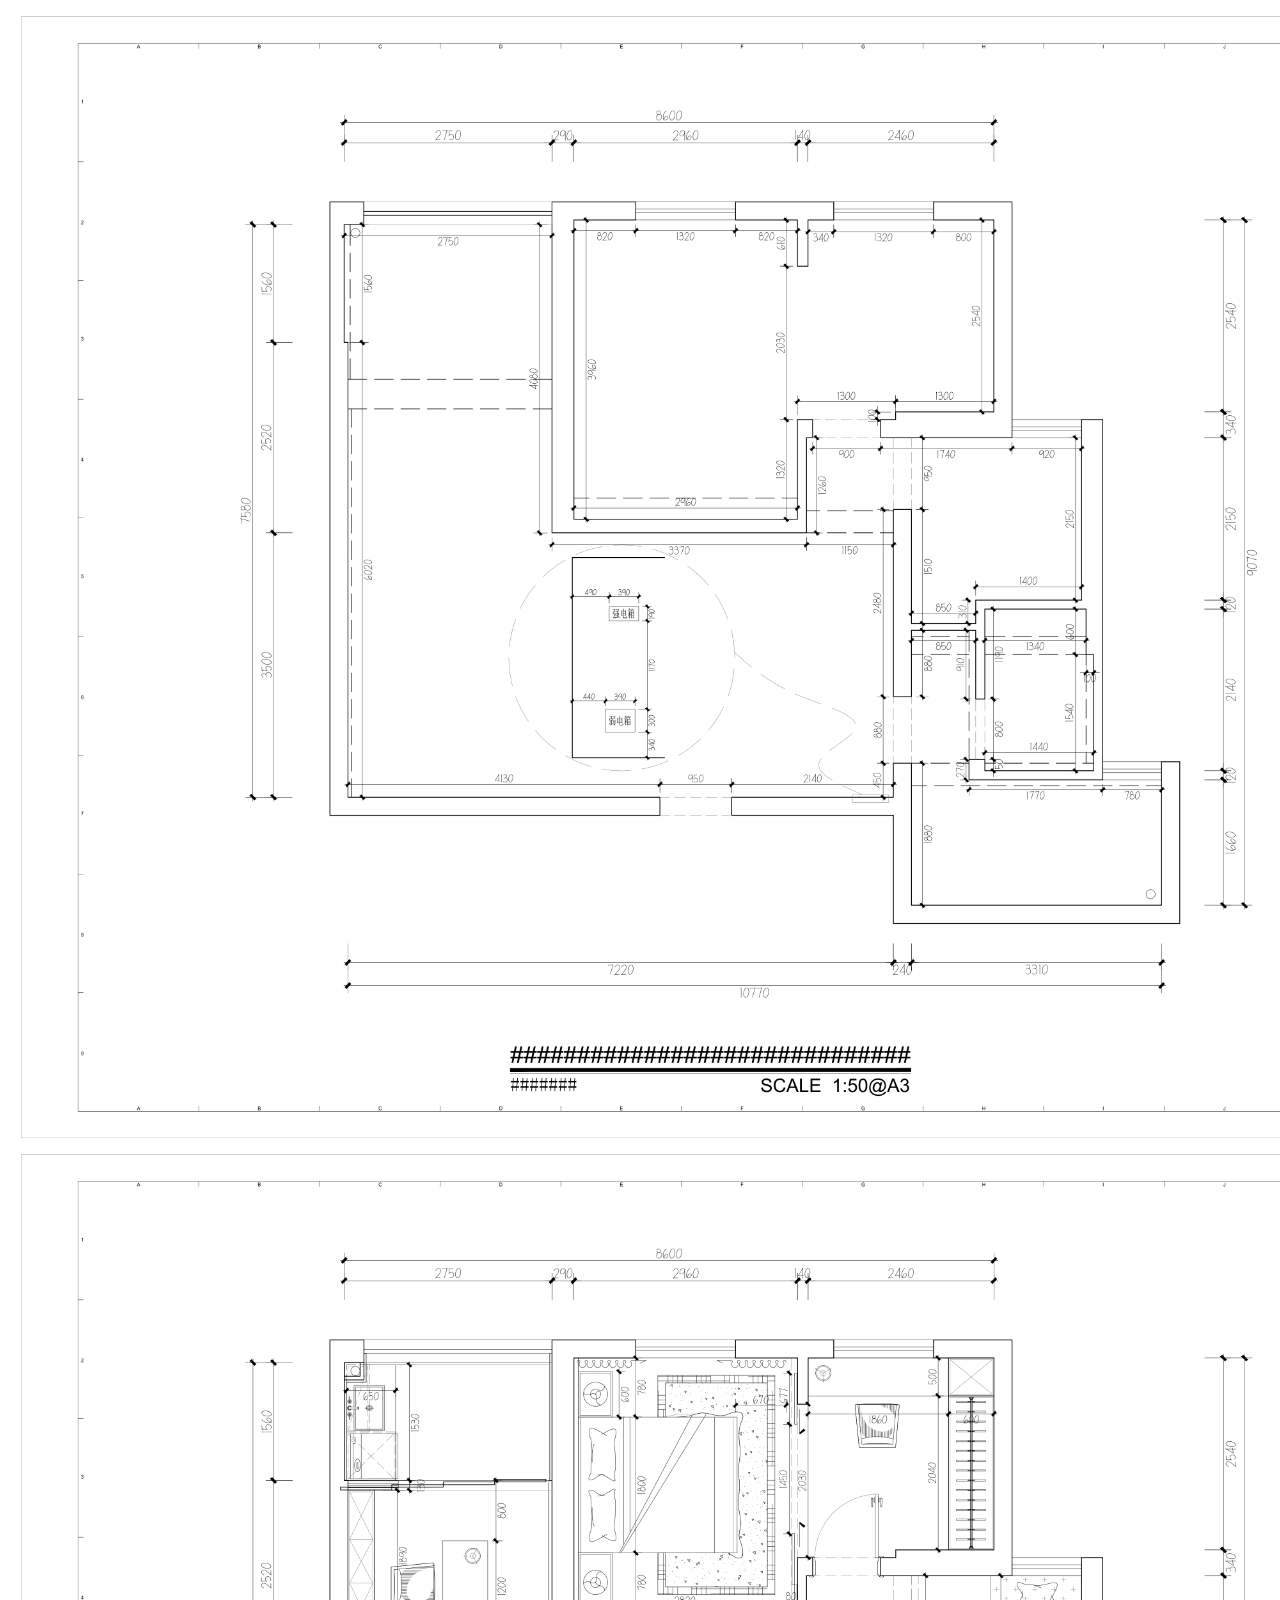
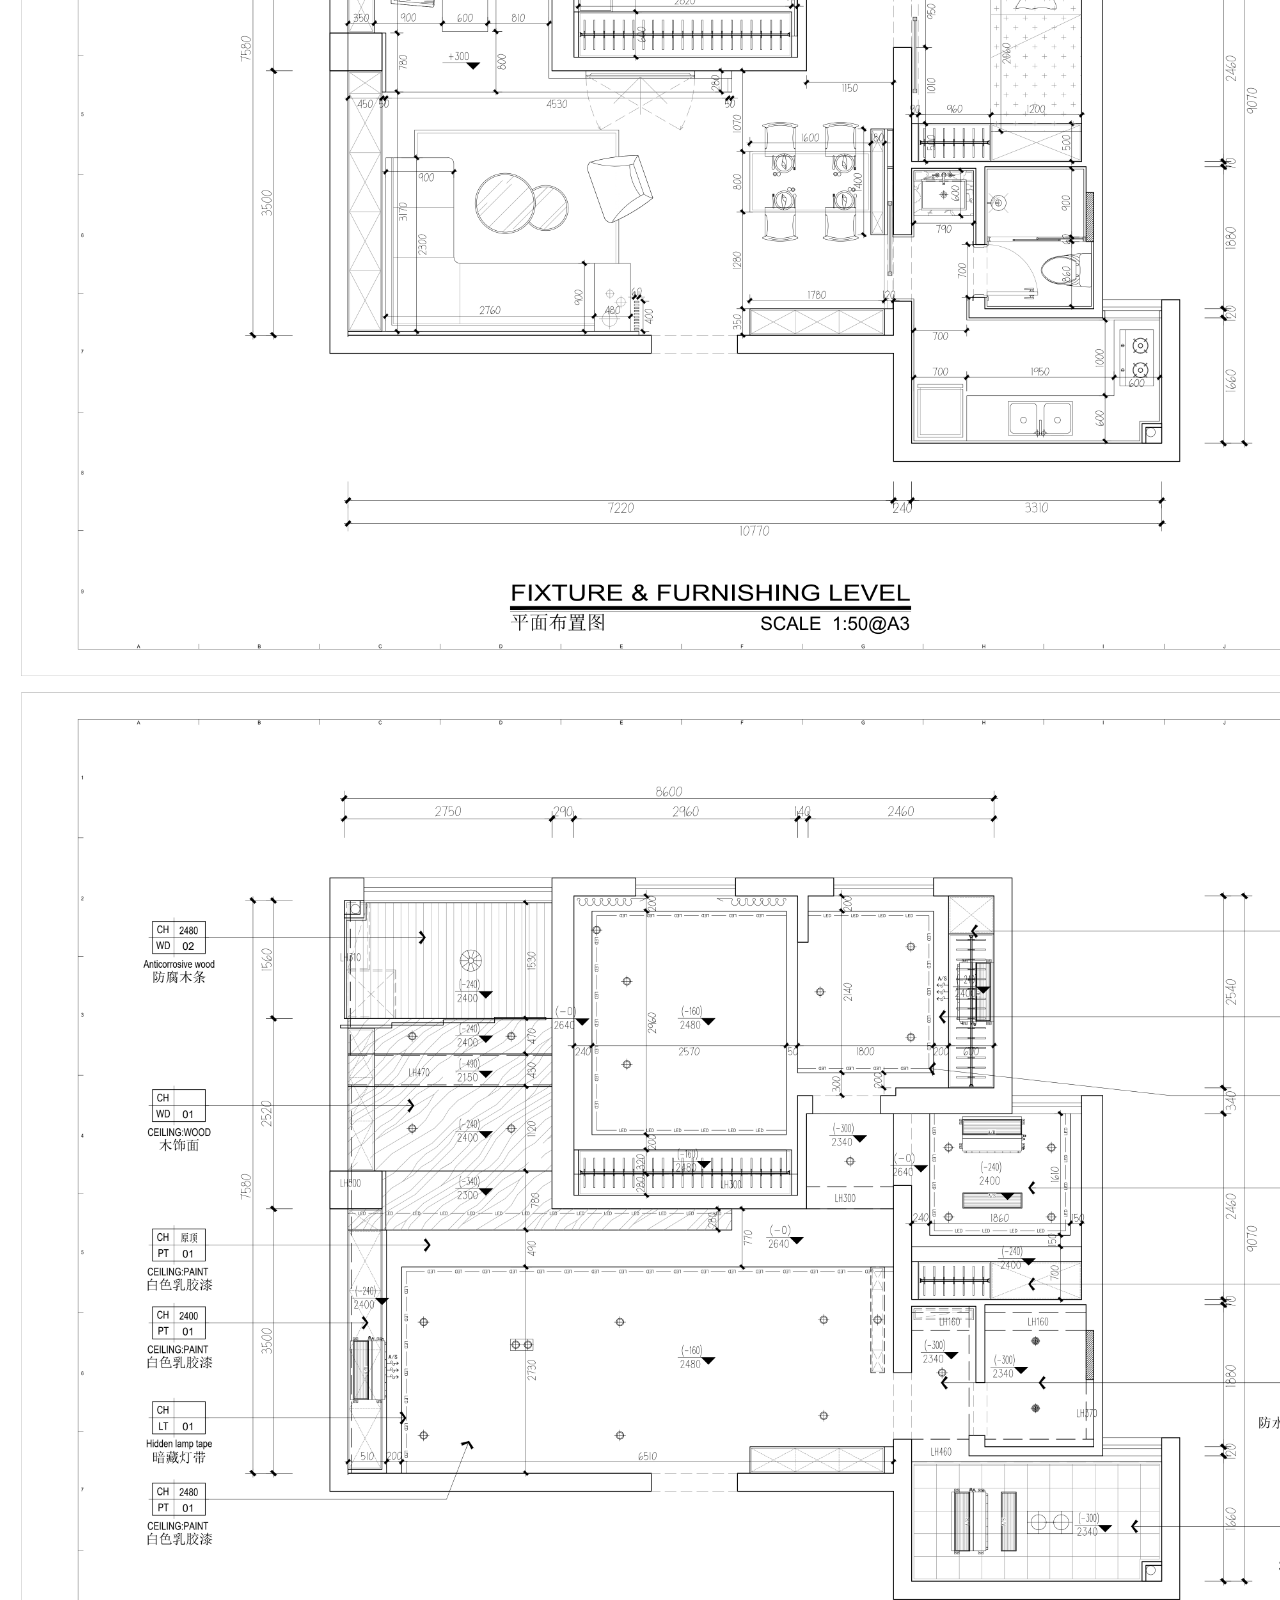
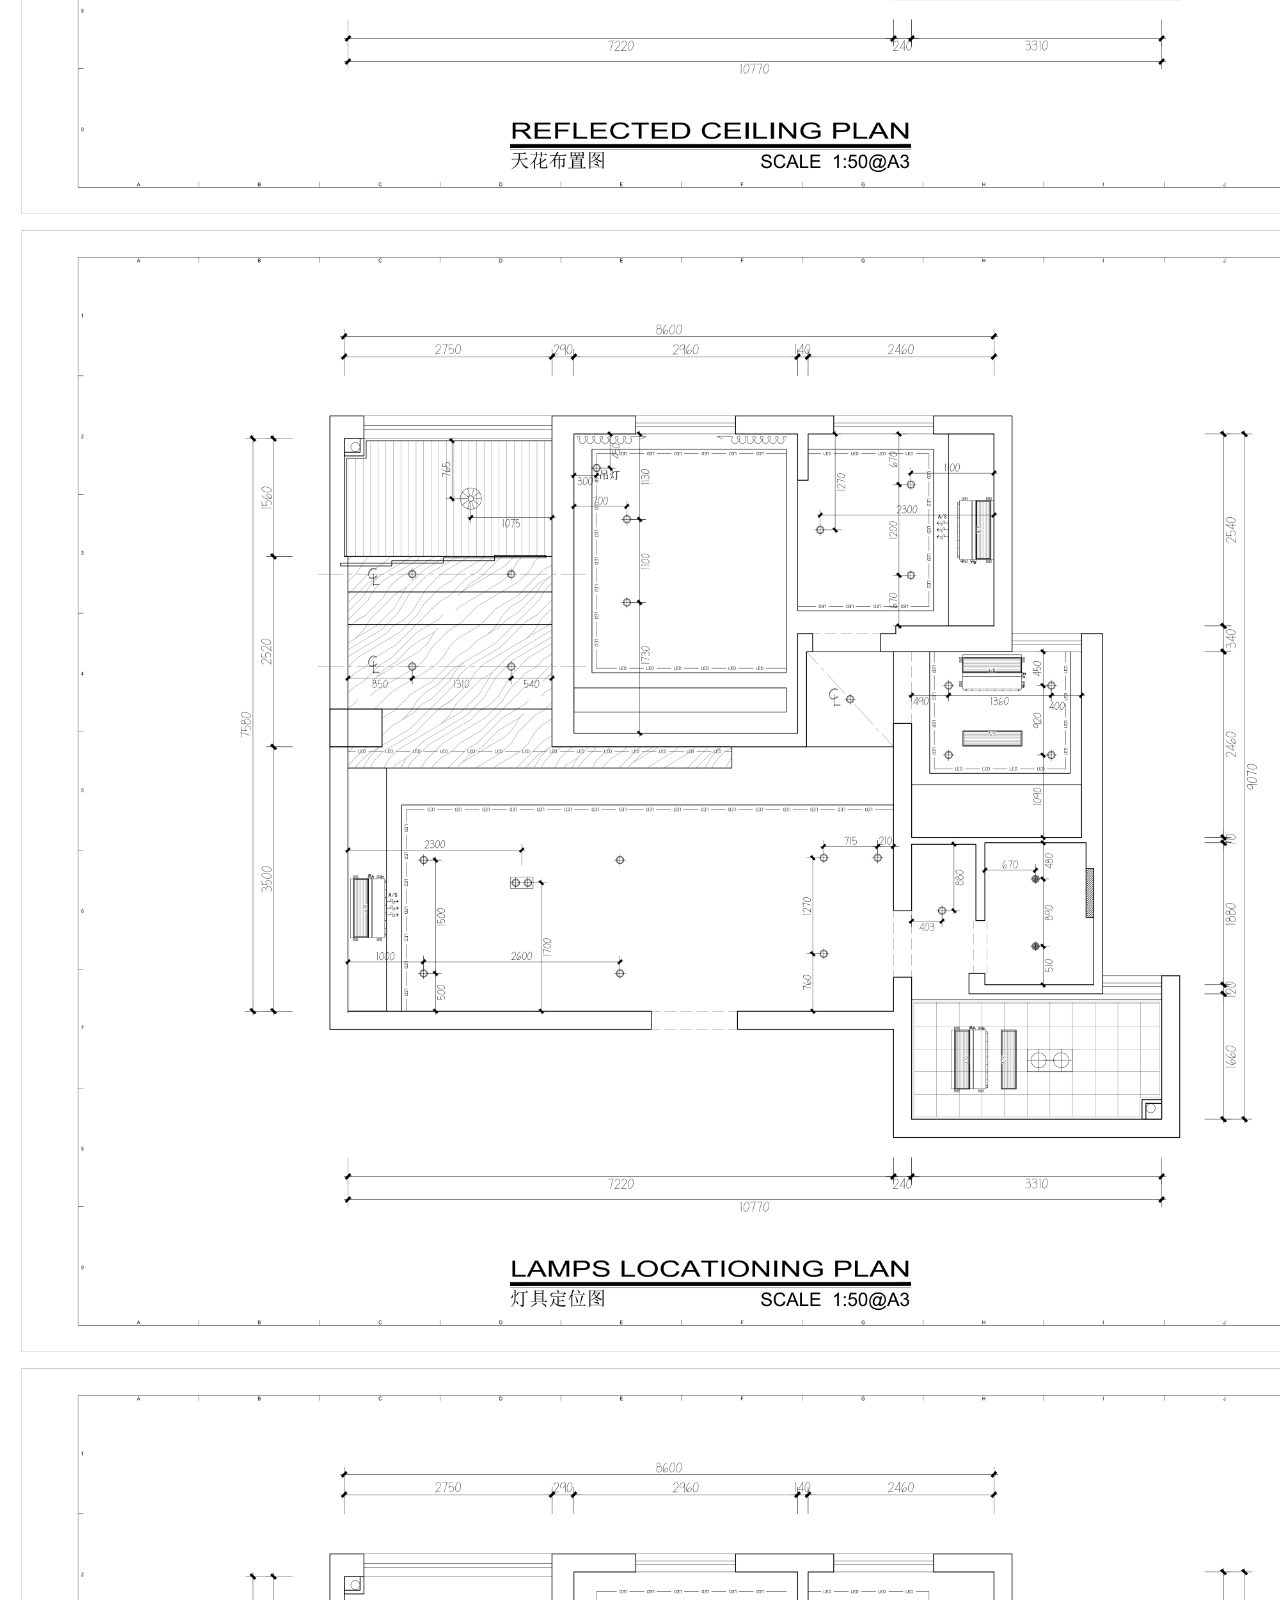
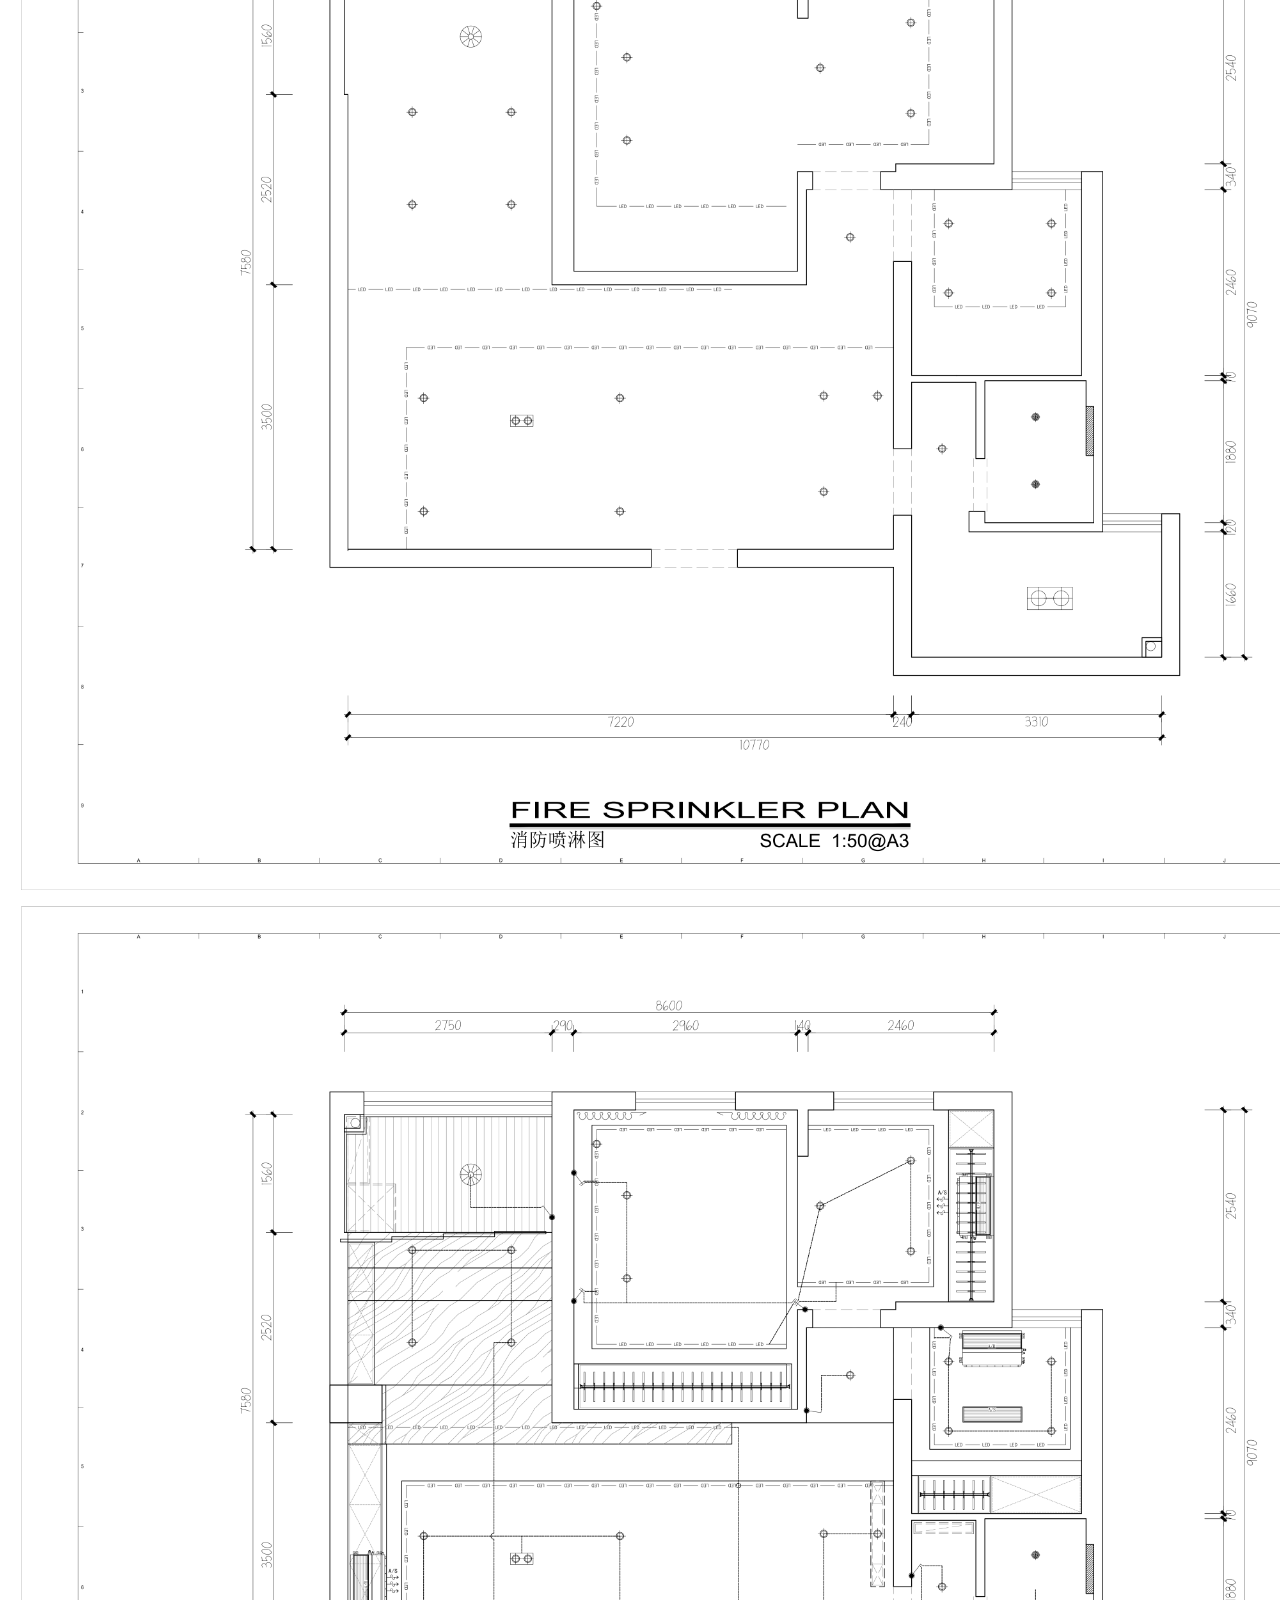
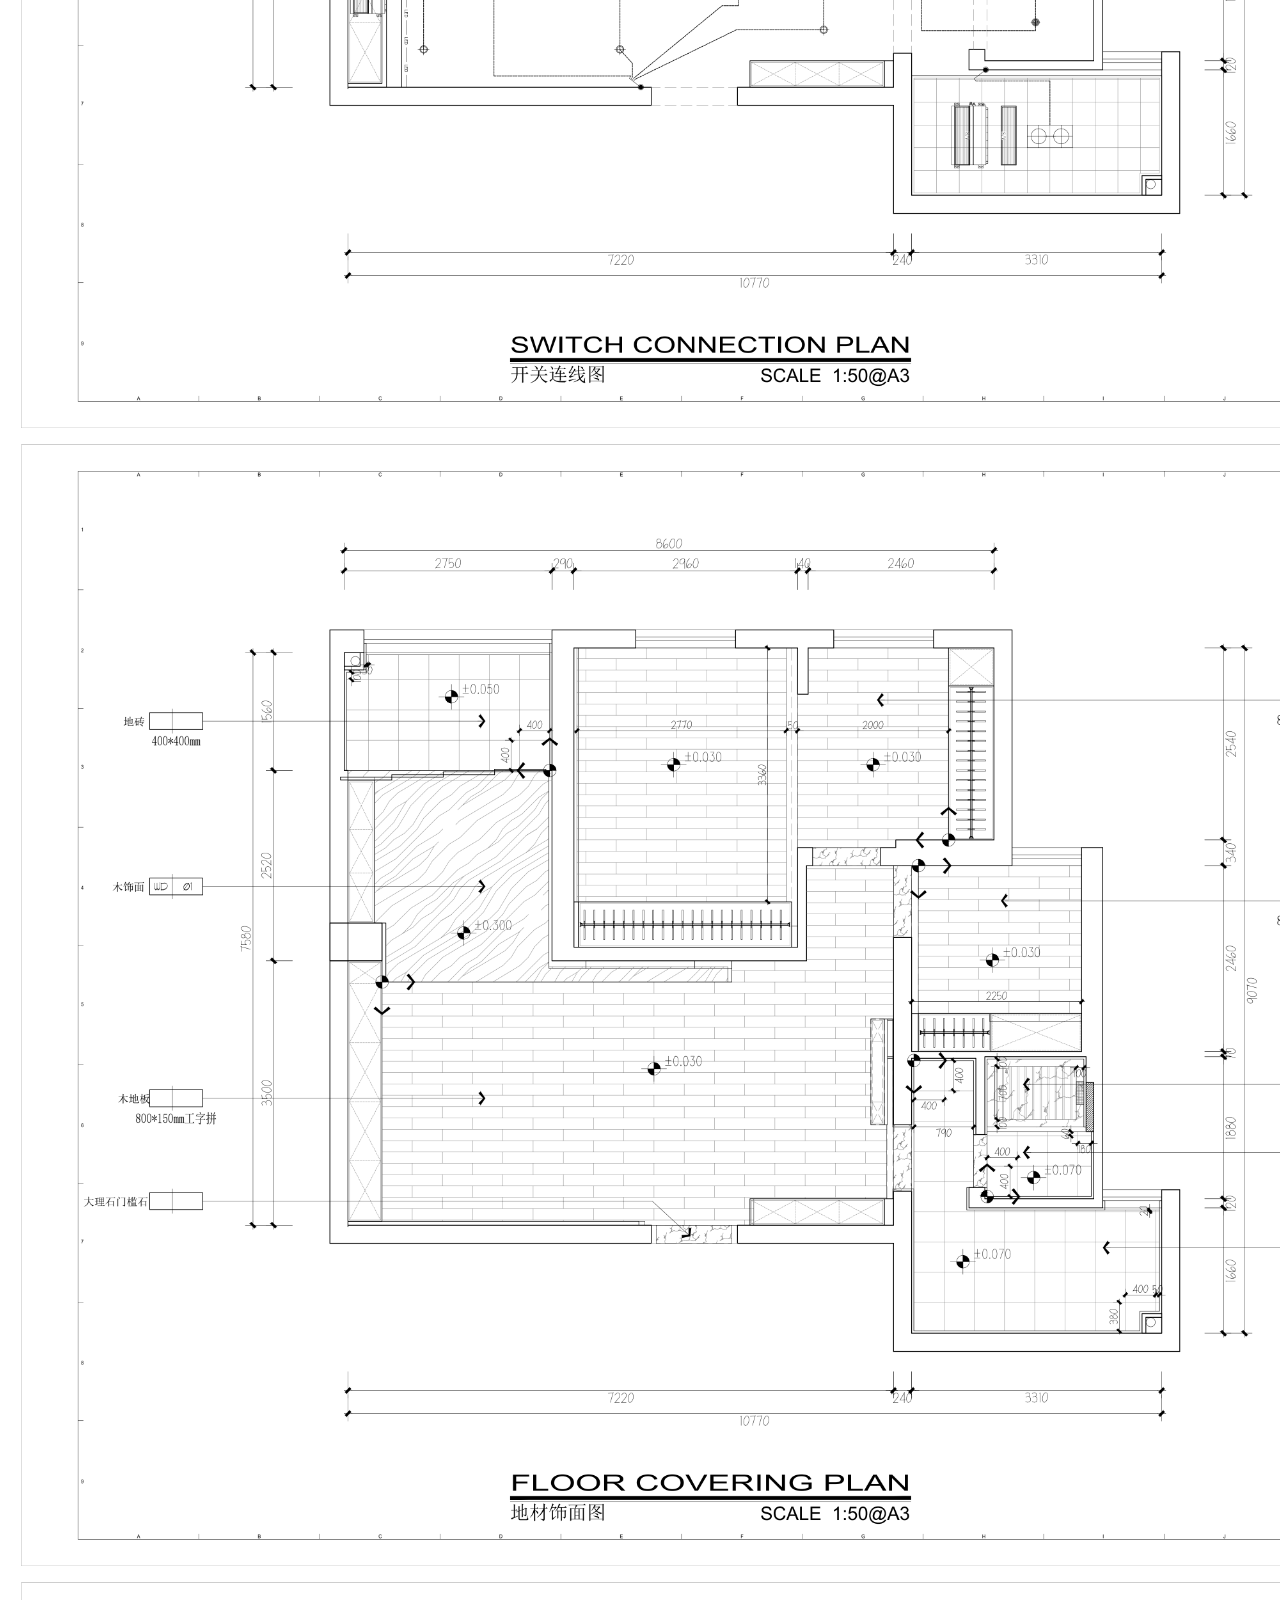
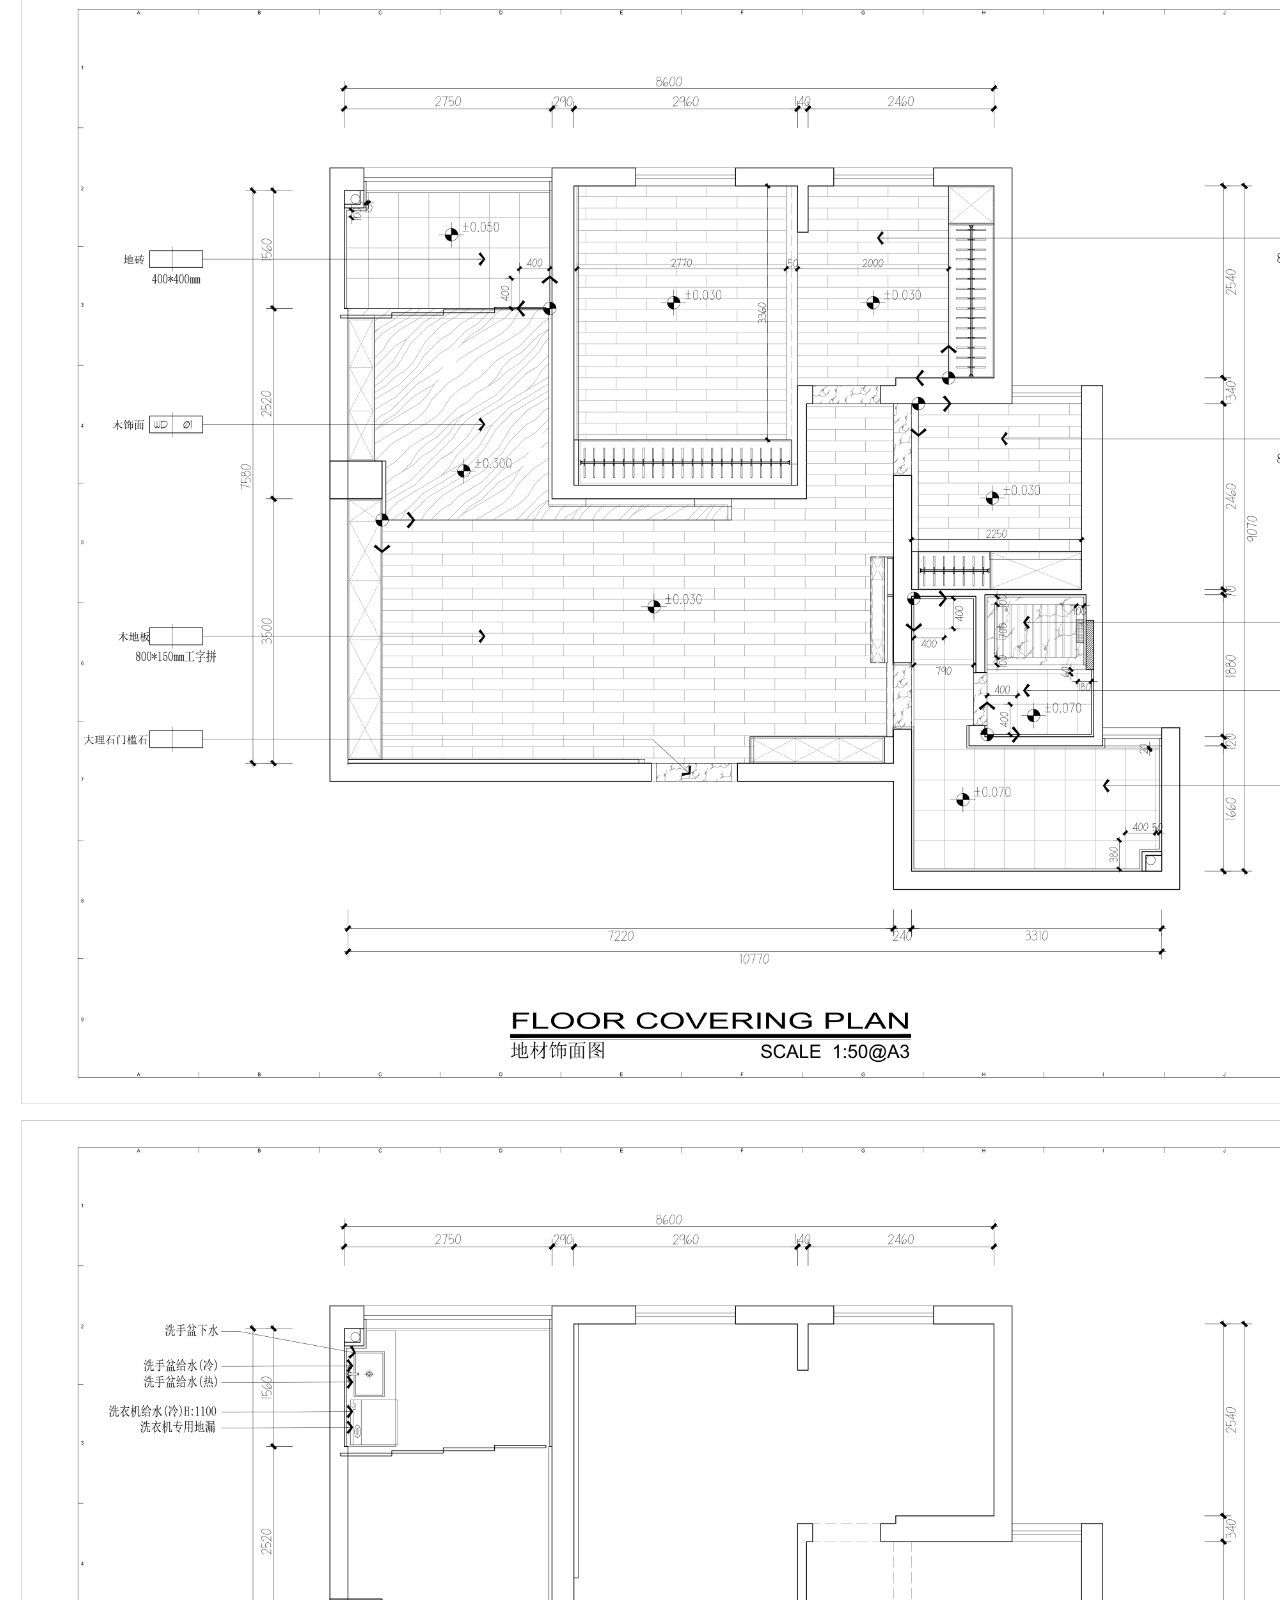
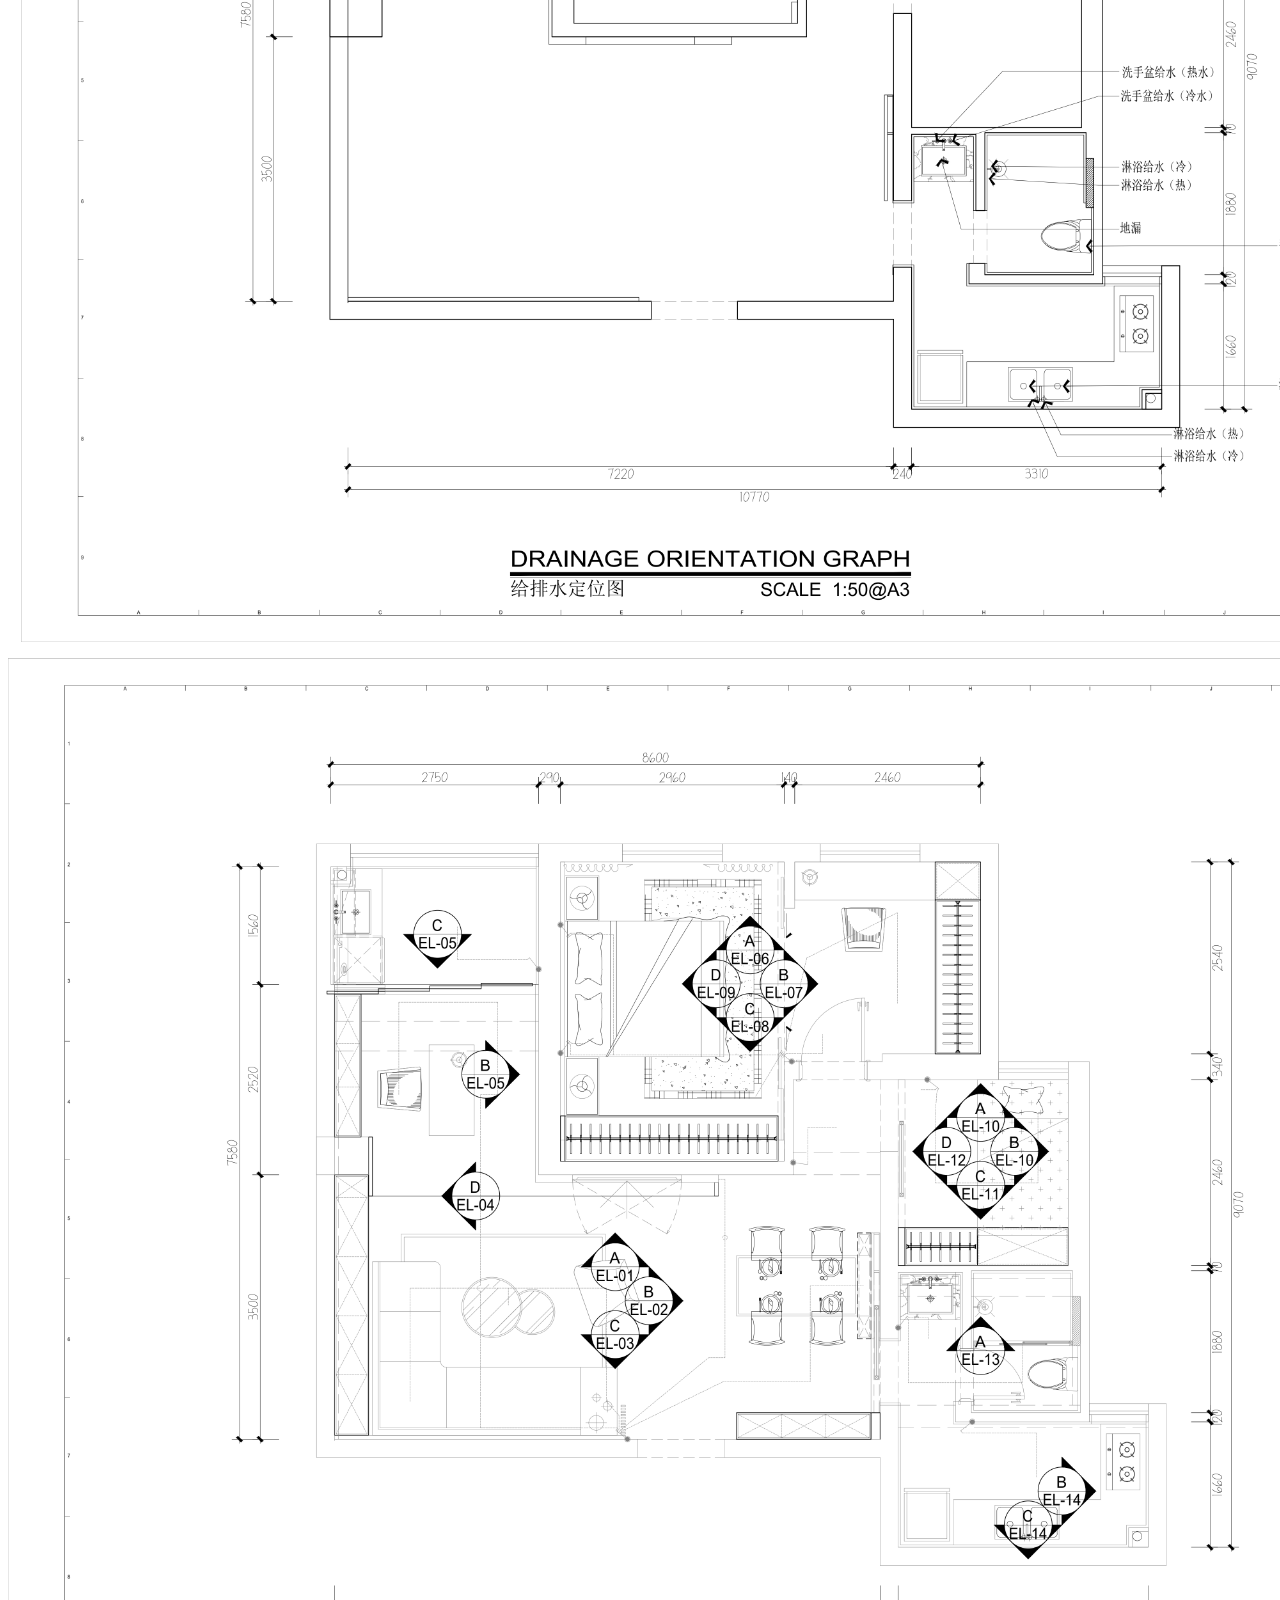
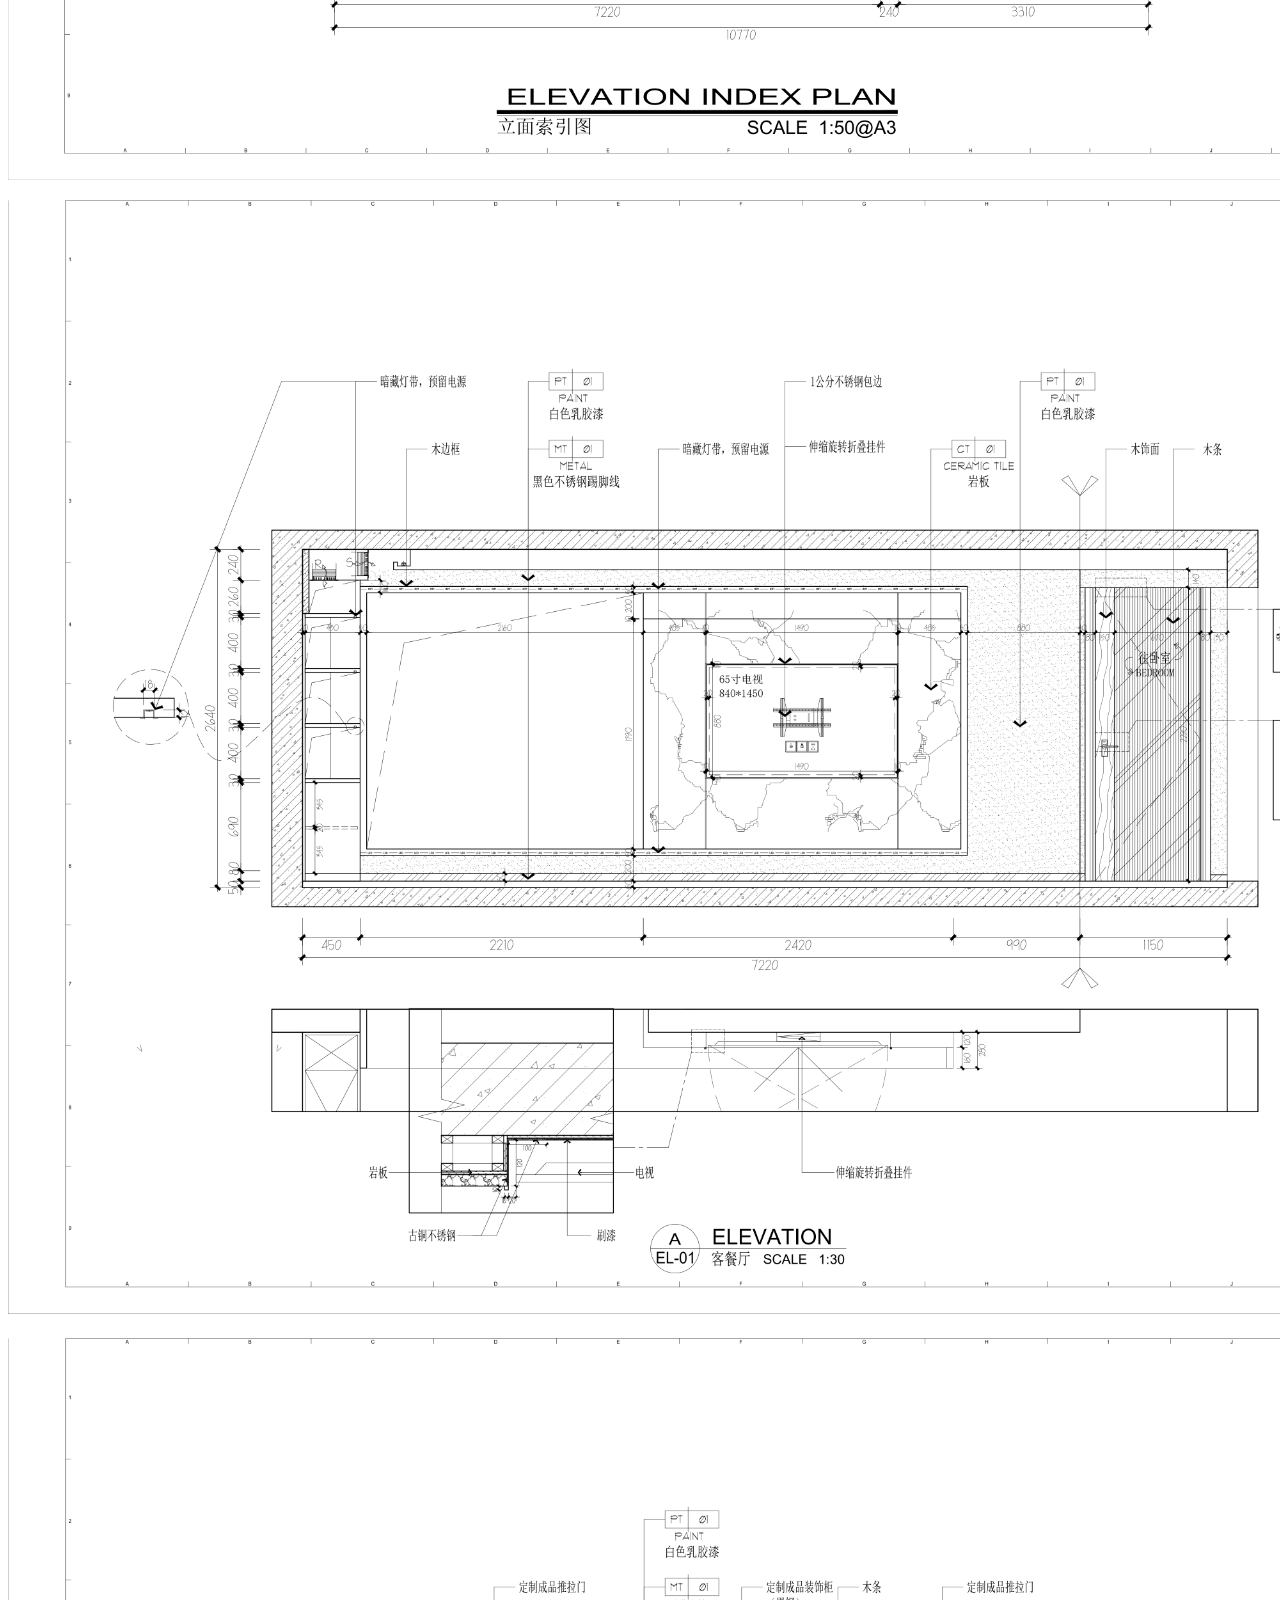
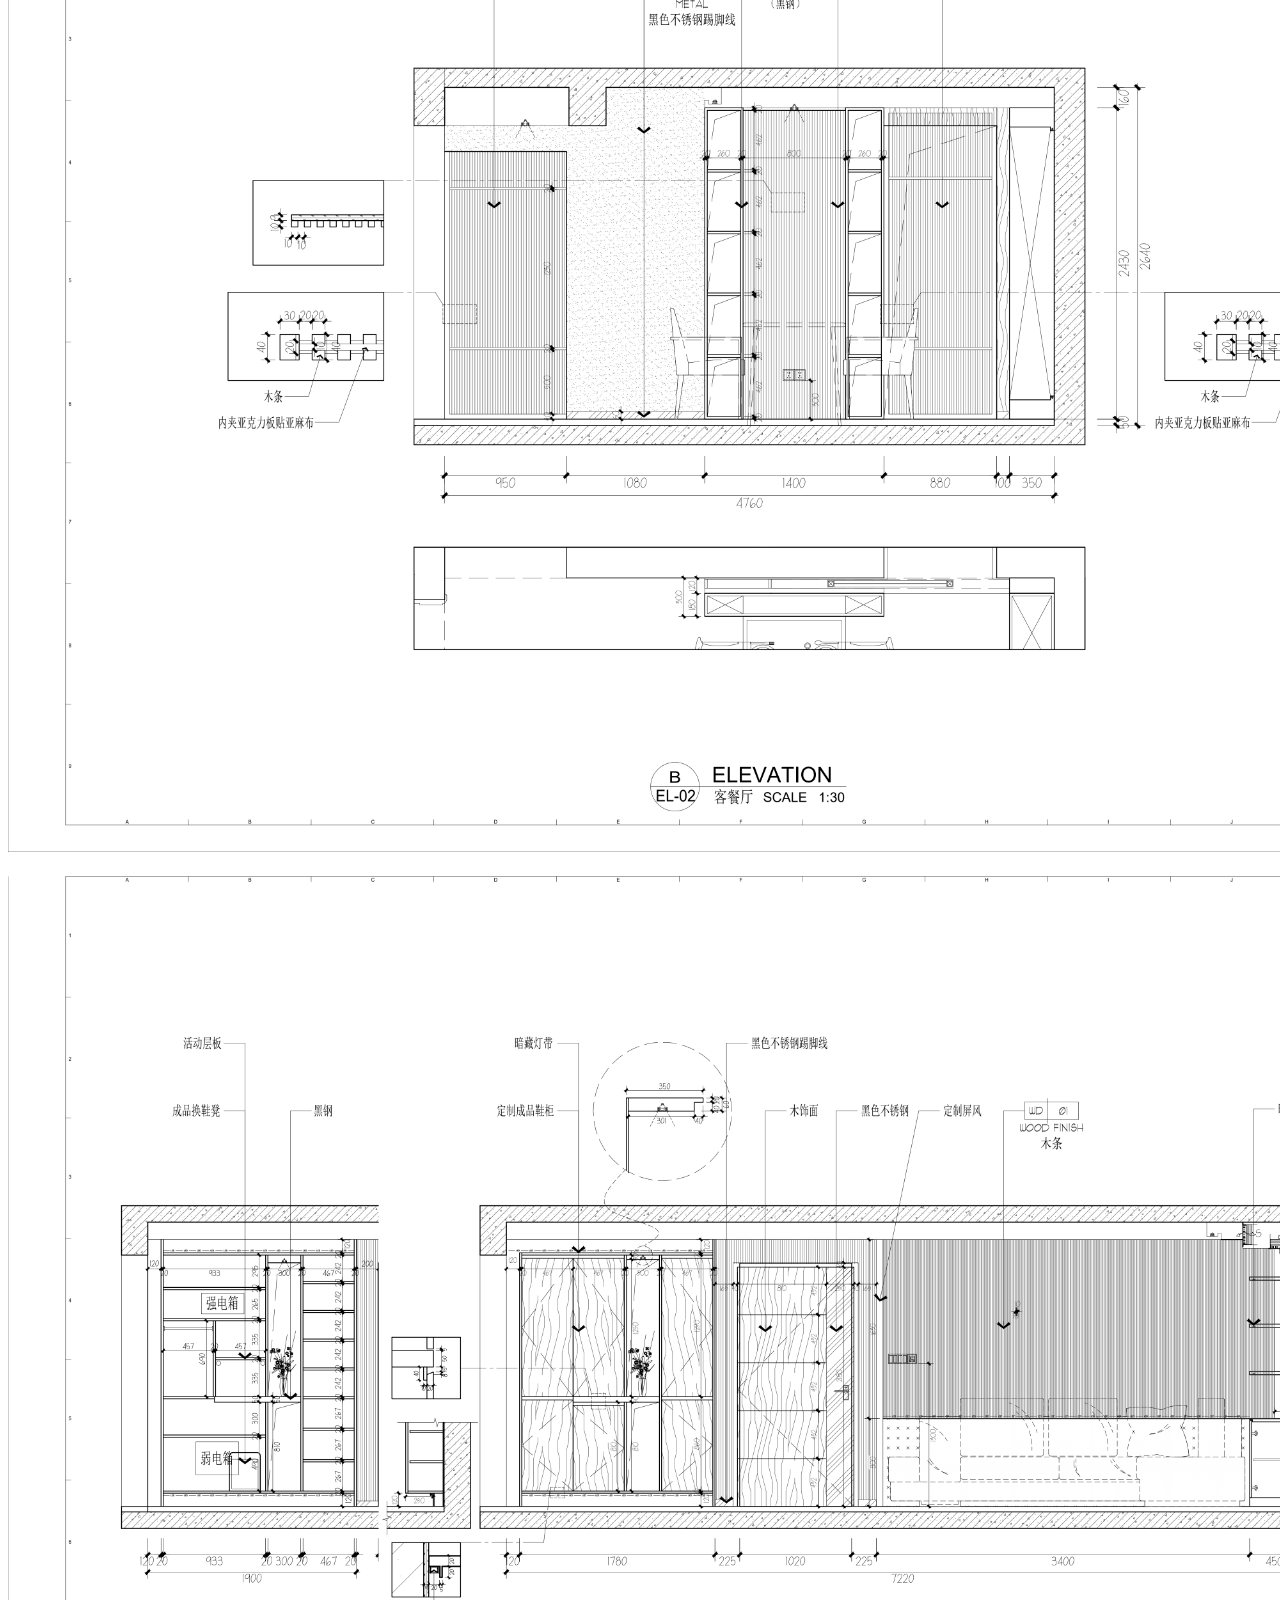
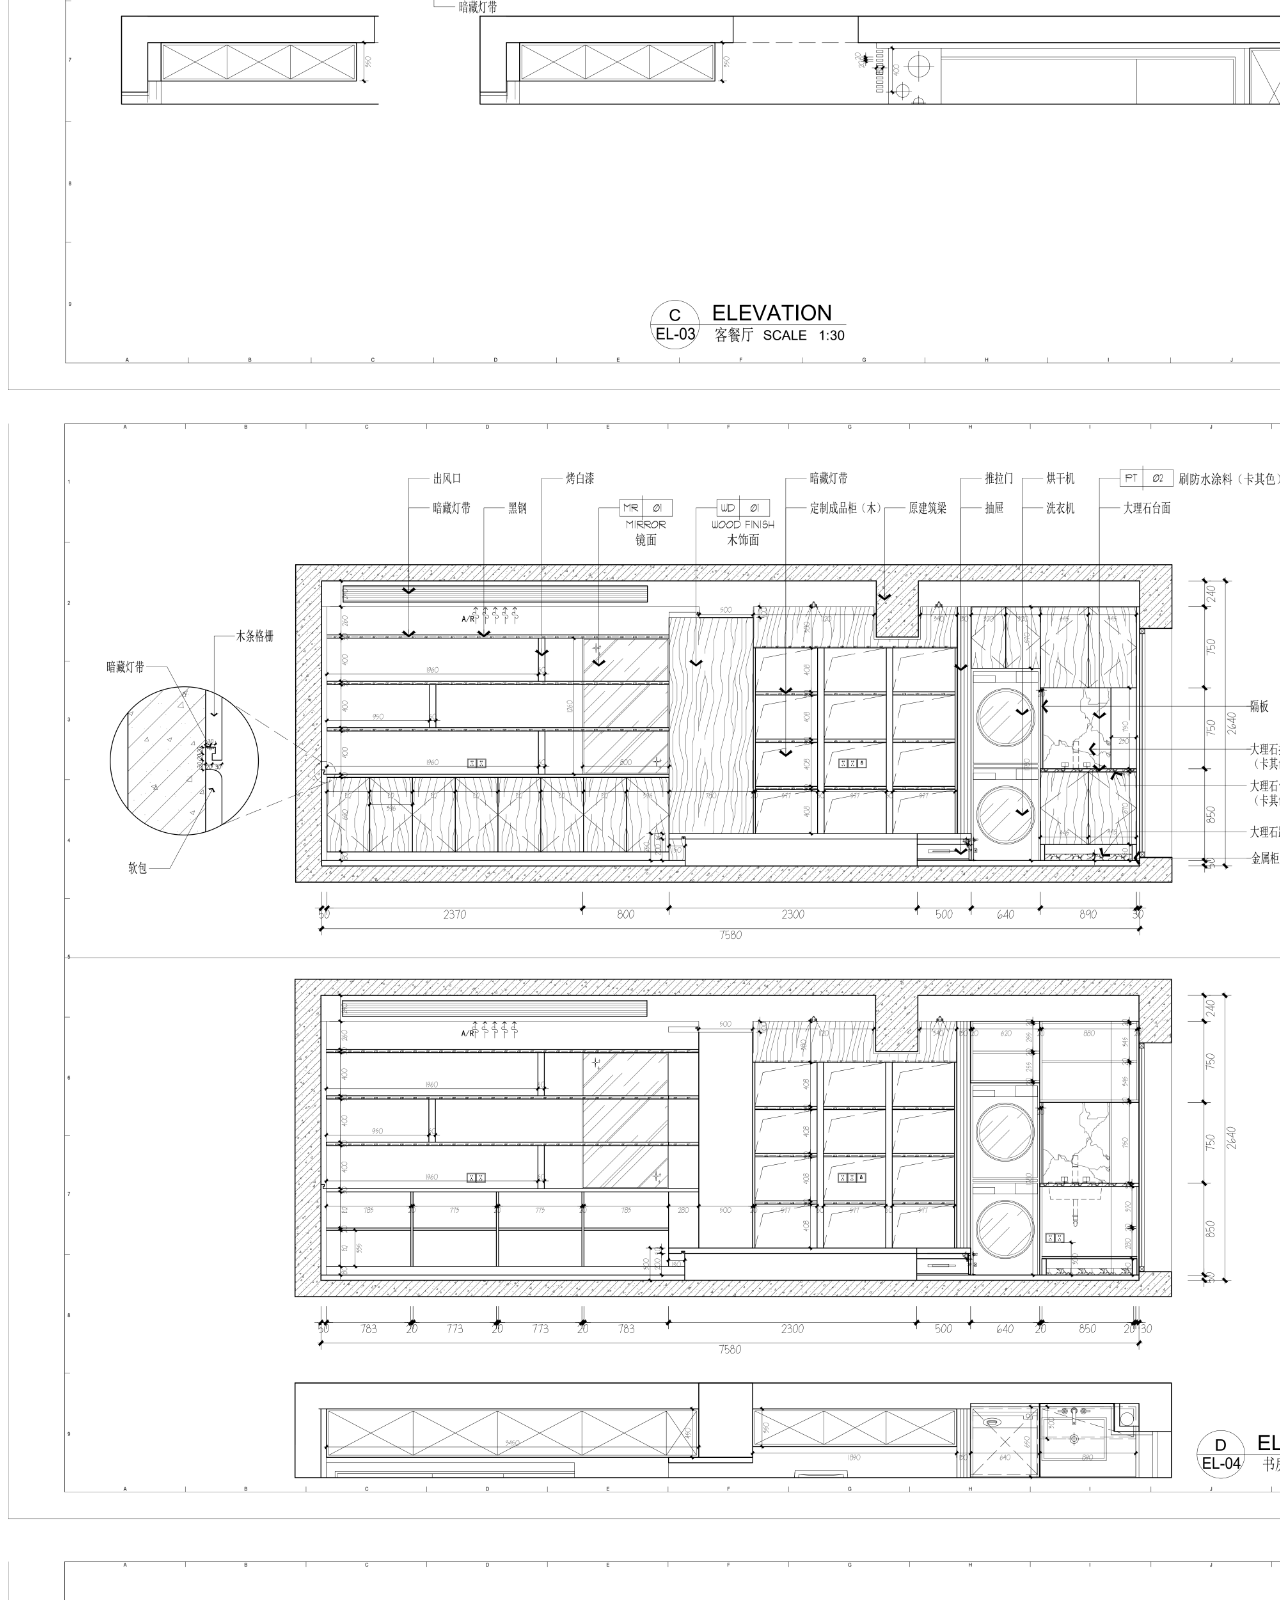
<file: YTC_Plans.html>
<!DOCTYPE  html PUBLIC "-//W3C//DTD XHTML 1.0 Transitional//EN" "http://www.w3.org/TR/xhtml1/DTD/xhtml1-transitional.dtd">
<html xmlns="http://www.w3.org/1999/xhtml" xml:lang="en" lang="en">
<head>
<meta http-equiv="Content-Type" content="text/html; charset=utf-8"/>
<title>YTC_Plans</title>
</head>
<body>
	<div align="center">
	<p style="text-indent: 0pt;text-align: left;"><span><img width="1587" height="1122" alt="image" src="YTC_Plans_files/image_01.png"/></span></p>
	<p style="text-indent: 0pt;text-align: left;"><span><img width="1587" height="1122" alt="image" src="YTC_Plans_files/image_02.png"/></span></p>
	<p style="text-indent: 0pt;text-align: left;"><span><img width="1587" height="1122" alt="image" src="YTC_Plans_files/image_03.png"/></span></p>
	<p style="text-indent: 0pt;text-align: left;"><span><img width="1587" height="1122" alt="image" src="YTC_Plans_files/image_04.png"/></span></p>
	<p style="text-indent: 0pt;text-align: left;"><span><img width="1587" height="1122" alt="image" src="YTC_Plans_files/image_05.png"/></span></p>
	<p style="text-indent: 0pt;text-align: left;"><span><img width="1587" height="1122" alt="image" src="YTC_Plans_files/image_06.png"/></span></p>
	<p style="text-indent: 0pt;text-align: left;"><span><img width="1587" height="1122" alt="image" src="YTC_Plans_files/image_07.png"/></span></p>
	<p style="text-indent: 0pt;text-align: left;"><span><img width="1587" height="1122" alt="image" src="YTC_Plans_files/image_07.png"/></span></p>
	<p style="text-indent: 0pt;text-align: left;"><span><img width="1587" height="1122" alt="image" src="YTC_Plans_files/image_09.png"/></span></p>
	<p style="text-indent: 0pt;text-align: left;"><span><img width="1587" height="1122" alt="image" src="YTC_Plans_files/image_10.png"/></span></p>
	<p style="text-indent: 0pt;text-align: left;"><span><img width="1587" height="1122" alt="image" src="YTC_Plans_files/image_11.png"/></span></p>
	<p style="text-indent: 0pt;text-align: left;"><span><img width="1587" height="1122" alt="image" src="YTC_Plans_files/image_12.png"/></span></p>
	<p style="text-indent: 0pt;text-align: left;"><span><img width="1587" height="1122" alt="image" src="YTC_Plans_files/image_13.png"/></span></p>
	<p style="text-indent: 0pt;text-align: left;"><span><img width="1587" height="1122" alt="image" src="YTC_Plans_files/image_14.png"/></span></p>
	<p style="text-indent: 0pt;text-align: left;"><span><img width="1587" height="1122" alt="image" src="YTC_Plans_files/image_15.png"/></span></p>
	<p style="text-indent: 0pt;text-align: left;"><span><img width="1587" height="1122" alt="image" src="YTC_Plans_files/image_16.png"/></span></p>
	<p style="text-indent: 0pt;text-align: left;"><span><img width="1587" height="1122" alt="image" src="YTC_Plans_files/image_17.png"/></span></p>
	<p style="text-indent: 0pt;text-align: left;"><span><img width="1587" height="1122" alt="image" src="YTC_Plans_files/image_18.png"/></span></p>
	<p style="text-indent: 0pt;text-align: left;"><span><img width="1587" height="1122" alt="image" src="YTC_Plans_files/image_19.png"/></span></p>
	<p style="text-indent: 0pt;text-align: left;"><span><img width="1587" height="1122" alt="image" src="YTC_Plans_files/image_20.png"/></span></p>
	<p style="text-indent: 0pt;text-align: left;"><span><img width="1587" height="1122" alt="image" src="YTC_Plans_files/image_21.png"/></span></p>
	<p style="text-indent: 0pt;text-align: left;"><span><img width="1587" height="1122" alt="image" src="YTC_Plans_files/image_22.png"/></span></p>
	<p style="text-indent: 0pt;text-align: left;"><span><img width="1587" height="1122" alt="image" src="YTC_Plans_files/image_23.png"/></span></p>
	<p style="text-indent: 0pt;text-align: left;"><span><img width="1587" height="1122" alt="image" src="YTC_Plans_files/image_24.png"/></span></p>
	<p style="text-indent: 0pt;text-align: left;"><span><img width="1587" height="1122" alt="image" src="YTC_Plans_files/image_25.png"/></span></p>
	</div>
</body>
</html>
</file>
